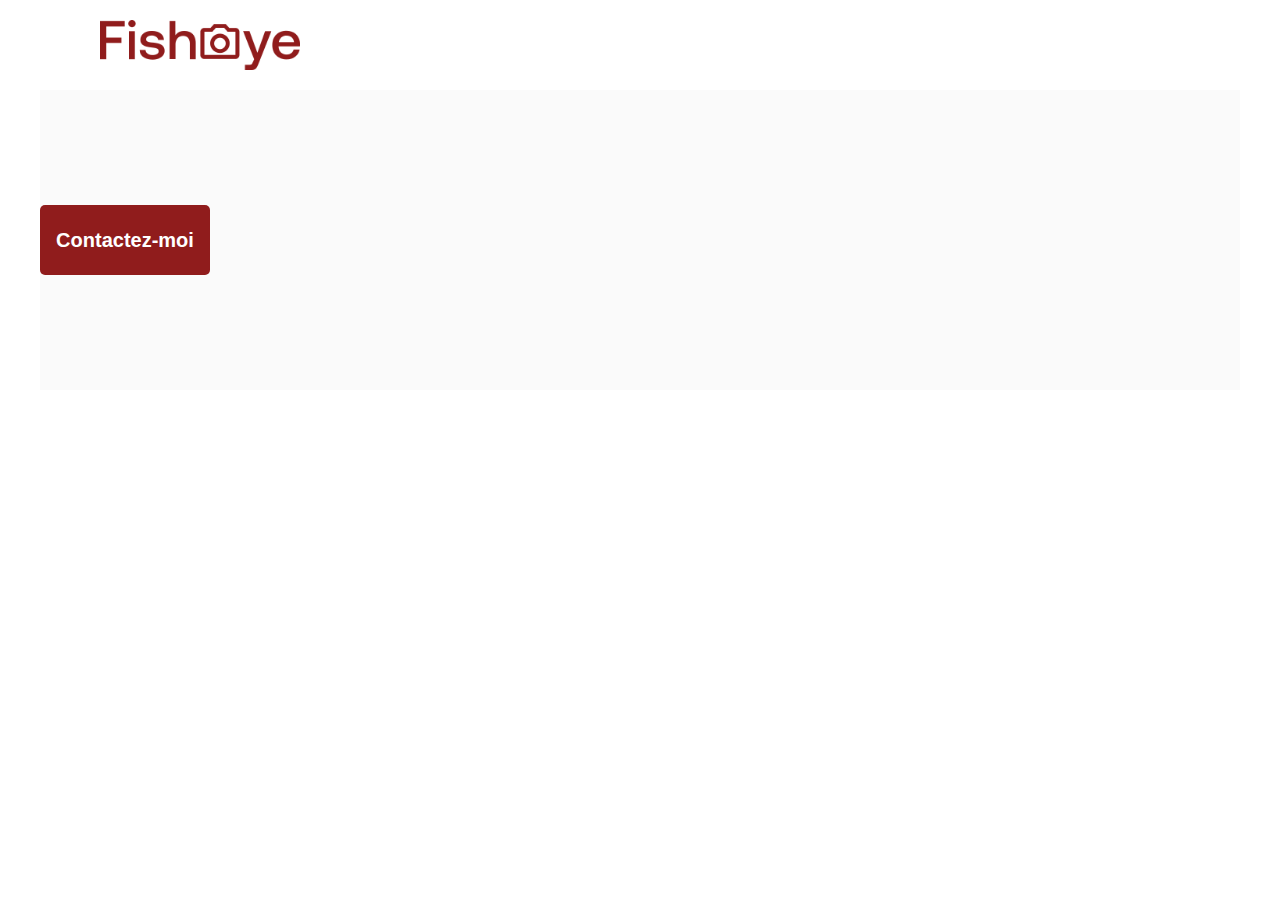
<file: photographer.html>
<!DOCTYPE html>
<html>
  <head>
    <link href="css/style.css" rel="stylesheet" type="text/css" />
    <link href="css/photographer.css" rel="stylesheet" type="text/css"/>
    <meta charset="utf-8">
    <link rel="icon" type="image/png" href="assets/favicon.png">
    <link href="https://fonts.googleapis.com/css?family=DM+Sans&display=swap" rel="stylesheet">
    <title>Fisheye - photographe </title>
  </head>
  <body>
    <header>
      <img src="assets/images/logo.png" class="logo" />
    </header>
    <main id="main">
      <div class="photograph-header">
        <button class="contact_button" onclick="displayModal()">Contactez-moi</button>
      </div>

      <div class="media-container">
        <!-- Les images et vidéos des photographes seront générées ici via JavaScript -->
    </div>

    </main>
    <div id="contact_modal">
			<div class="modal">
				<header>
          <h2>Contactez-moi</h2>
          <img src="assets/icons/close.svg" onclick="closeModal()" />
        </header>
				<form>
					<div>
						<label>Prénom</label>
						<input />
					</div>
          <button class="contact_button">Envoyer</button>
				</form>
			</div>
		</div>
    <div id="lightbox" style="display: none;">
      <button class="lightbox-close">X</button>
      <button class="lightbox-prev">⟨</button>
      <div class="lightbox-content"></div>
      <button class="lightbox-next">⟩</button>
  </div>
    <script src="/scripts/pages/photographer.js"></script>
    <script src="/scripts/utils/contactForm.js"></script>
  </body>
</html>
</file>
<file: css/style.css>
@import url("photographer.css");

body {
    font-family: "DM Sans", sans-serif;
    margin: 0;
}

header {
    display: flex;
    flex-direction: row;
    justify-content: space-between;
    align-items: center;
    height: 90px;
}

h1 {
    color: #901C1C;
    margin-right: 100px;
}

.logo {
    height: 50px;
    margin-left: 100px;
}

.photographer_section {
    display: grid;
    grid-template-columns: 1fr 1fr 1fr;
    gap: 70px;
    margin-top: 100px;
}

.photographer_section article {
    justify-self: center;
    display: flex;
    justify-content: center;
    align-items: center;
    flex-direction: column;
}


.photographer_section article img {
    height: 200px;
    width: 200px;
    object-fit: cover;
    border-radius: 50%;

}

.photographer_section article h2 {
    margin: 0;
    color: #D3573C;
    font-size: 36px;
}

.photographer-location {
    margin: 0;
    font-size: 13px;
    font-weight: 400;
    color: #901C1C;
    ;

}

.photographer-tagline {
    margin: 0;
    font-size: 10px;
    font-weight: 400;
}

.photographer-price {
    font-size: 9px;
    font-weight: 400;
    color: #757575;
}
</file>
<file: css/photographer.css>
#contact_modal {
    position: fixed;
    top: 50%;
    left: 50%;
    transform: translate(-50%, -50%);
    /* Devant l'overlay */
    z-index: 1100;
    padding: 20px;
    border-radius: 8px;
    box-shadow: 0 4px 6px rgba(0, 0, 0, 0.1);
    /* Limiter la largeur de la modal à 90% de l'écran */
    max-width: 90%;
    /* Limiter la hauteur de la modal à 90% de l'écran */
    max-height: 90%;
    /* Ajouter un défilement vertical si nécessaire */
    overflow-y: auto;
    /* Cacher par défaut */
    display: none;
}

.photograph-header {
    background-color: #FAFAFA;
    height: 300px;
    margin: 0 40px;
    display: flex;
    justify-content: space-between;
    align-items: center;

}

.contact_button {
    font-size: 20px;
    font-weight: bold;
    color: white;
    padding: 11px;
    width: 170px;
    height: 70px;
    border: none;
    background-color: #901C1C;
    border-radius: 5px;
    cursor: pointer;
}

.modal {
    width: 669px;
    height: 900px;
    gap: 0px;
    opacity: 0px;
    border-radius: 5px;
    background-color: #DB8876;
    display: flex;
    flex-direction: column;
    align-items: center;
    justify-content: space-between;
    padding: 35px;
    margin: auto;


}

.modal header {
    justify-content: space-between;
    width: 100%;
}

.modal header img {
    cursor: pointer;
}

.modal header h2 {
    font-size: 64px;
    font-weight: normal;
    text-align: center;
}

form {
    display: flex;
    width: 100%;
    flex-direction: column;
    align-items: flex-start;
}

form label {
    color: #312E2E;
    font-size: 36px;
}

form div {
    display: flex;
    flex-direction: column;
    width: 100%;
    align-items: self-start;
    margin-bottom: 26px;
}

form input {
    width: 100%;
    height: 68px;
    border: none;
    border-radius: 5px;
}

.photograph-portrait {
    height: 200px;
    width: 200px;
    border-radius: 100px;
    object-fit: cover;
    object-position: center;

}

.photograph-name {
    margin: 0;
    font-size: 64px;
    font-weight: 400;
    color: #D3573C;
}

.photograph-location {
    margin: 0;
    font-size: 24px;
    font-weight: 400;
    color: #901C1C;

}

.photograph-tagline {
    font-size: 18px;
    font-weight: 400;

}

.photograph-filter {
    display: flex;
    margin: 50px;
    align-items: center;
    gap: 10px;

}

.photograph-projects-list {
    display: flex;
    flex-wrap: wrap;
    justify-content: space-between;
    margin: 40px;
    gap: 20px;
}

.photograph-project-img {
    width: 350px;
    height: 300px;
    object-fit: cover;
    object-position: center;
}


.media-info {
    display: flex;
    flex-wrap: wrap;
    justify-content: space-between;
}

.likes-style {
    display: flex;
    gap: 10px;

}

.likes-button {
    color: black;

}


.likes-button-active {
    color: red;
}

.media-filter-select {
    width: 170px;
    height: 69px;
    gap: 0px;
    border-radius: 5px 0px 0px 0px;
    opacity: 0px;

    font-size: 15px;
    font-weight: bold;
    color: white;
    padding: 11px;

    border: none;
    background-color: #901C1C;
    border-radius: 5px;
    cursor: pointer;
}

.textareaMessage {
    width: 670px;
    height: 170px;
    top: 597px;
    left: 35px;
    gap: 0px;
    border-radius: 5px;
    opacity: 0px;
    /* Assure que le texte commence à gauche */
    text-align: left;
    /* Positionne le curseur en haut */
    vertical-align: top;
}

#overlay {
    position: fixed;
    top: 0;
    left: 0;
    width: 100%;
    height: 100%;
    background-color: rgba(0, 0, 0, 0.5);
    /* Devant tous les autres contenus */
    z-index: 1000;

}

#lightbox {
    position: fixed;
    background-color: rgba(0, 0, 0, 0.8);
    display: none;
    /* Masqué par défaut */
    justify-content: center;
    align-items: center;
    z-index: 1000;
    width: 1242px;
    height: 900px;

}

.lightbox-content {
    position: relative;
    width: 1242px;
    height: 50%;
    top: 62px;
    left: 99px;


}

.lightbox-close {
    position: absolute;
    top: 10px;
    right: 10px;
    background: none;
    border: none;
    font-size: 2rem;
    cursor: pointer;
    color: #901C1C;
}

.lightbox-media-container img,
.lightbox-media-container video {
    object-fit: cover;
    justify-content: center;
    width: 1050px;
    height: 900px;
    left: 96px;



}

.lightbox-prev,
.lightbox-next {
    position: absolute;
    top: 50%;
    transform: translateY(-50%);
    background: none;
    border: none;
    font-size: 2rem;
    cursor: pointer;
}

.lightbox-prev {
    left: 10px;
    width: 96px;
    height: 96px;
    color: #901C1C;
}

.lightbox-next {
    right: 10px;
    width: 48px;
    height: 29.64px;
    color: #901C1C;

}
</file>
